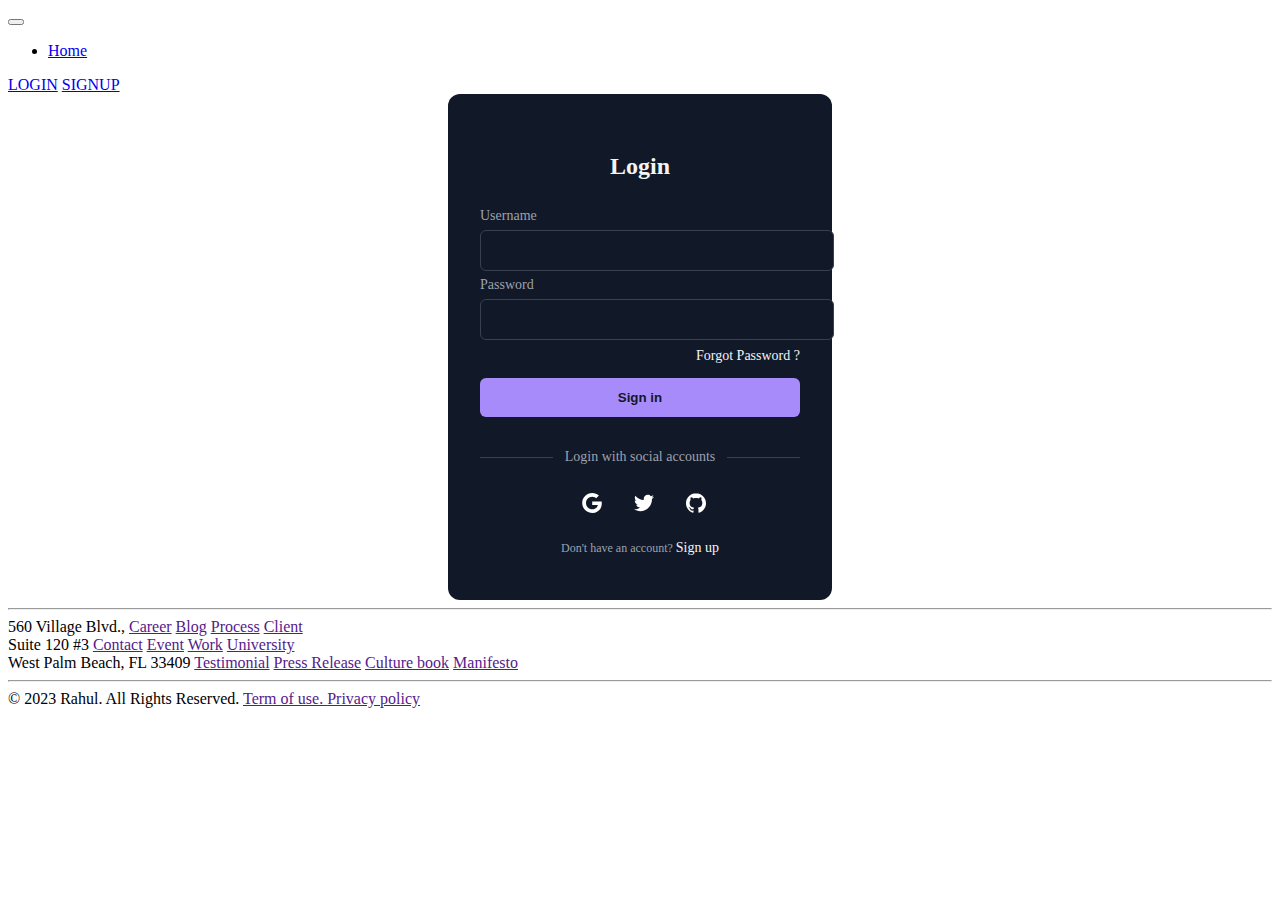
<file: login.html>
<!DOCTYPE html>
<html lang="en">
<head>
    <meta charset="UTF-8">
    <meta name="viewport" content="width=device-width, initial-scale=1.0">
    <link href="https://cdn.jsdelivr.net/npm/bootstrap@5.3.0/dist/css/bootstrap.min.css" rel="stylesheet" integrity="sha384-9ndCyUaIbzAi2FUVXJi0CjmCapSmO7SnpJef0486qhLnuZ2cdeRhO02iuK6FUUVM" crossorigin="anonymous">

    <link rel="stylesheet" href="login.css">

    <title>Login</title>
</head>
<body>

   <nav class="navbar navbar-expand-lg bg-info">
        <div class="container-fluid">
          <a class="navbar-brand" href="#"></a>
          <button class="navbar-toggler" type="button" data-bs-toggle="collapse" data-bs-target="#navbarSupportedContent" aria-controls="navbarSupportedContent" aria-expanded="false" aria-label="Toggle navigation">
            <span class="navbar-toggler-icon"></span>
          </button>
          <div class="collapse navbar-collapse" id="navbarSupportedContent">
            <ul class="navbar-nav me-auto mb-2 mb-lg-0">
              <li class="nav-item ">
                <a class="nav-link active fw-bold text-white" aria-current="page" href="/index.html">Home</a>
              </li>
         
          
            </ul>
            
            <a class="btn btn-primary mx-3" href="/login.html" role="button">LOGIN</a>
            <a class="btn btn-primary" href="/signup.html" role="button">SIGNUP</a>

          </div>
        </div>
      </nav>


      <!-- loginPage  -->

      <div class="login">

      <div class="form-container">
        <p class="title">Login</p>
        <form class="form">
            <div class="input-group">
                <label for="username">Username</label>
                <input type="text" name="username" id="username" placeholder="">
            </div>
            <div class="input-group">
                <label for="password">Password</label>
                <input type="password" name="password" id="password" placeholder="">
                <div class="forgot">
                    <a rel="noopener noreferrer" href="#">Forgot Password ?</a>
                </div>
            </div>
            <button class="sign">Sign in</button>
        </form>
        <div class="social-message">
            <div class="line"></div>
            <p class="message">Login with social accounts</p>
            <div class="line"></div>
        </div>
        <div class="social-icons">
            <button aria-label="Log in with Google" class="icon">
                <svg xmlns="http://www.w3.org/2000/svg" viewBox="0 0 32 32" class="w-5 h-5 fill-current">
                    <path d="M16.318 13.714v5.484h9.078c-0.37 2.354-2.745 6.901-9.078 6.901-5.458 0-9.917-4.521-9.917-10.099s4.458-10.099 9.917-10.099c3.109 0 5.193 1.318 6.38 2.464l4.339-4.182c-2.786-2.599-6.396-4.182-10.719-4.182-8.844 0-16 7.151-16 16s7.156 16 16 16c9.234 0 15.365-6.49 15.365-15.635 0-1.052-0.115-1.854-0.255-2.651z"></path>
                </svg>
            </button>
            <button aria-label="Log in with Twitter" class="icon">
                <svg xmlns="http://www.w3.org/2000/svg" viewBox="0 0 32 32" class="w-5 h-5 fill-current">
                    <path d="M31.937 6.093c-1.177 0.516-2.437 0.871-3.765 1.032 1.355-0.813 2.391-2.099 2.885-3.631-1.271 0.74-2.677 1.276-4.172 1.579-1.192-1.276-2.896-2.079-4.787-2.079-3.625 0-6.563 2.937-6.563 6.557 0 0.521 0.063 1.021 0.172 1.495-5.453-0.255-10.287-2.875-13.52-6.833-0.568 0.964-0.891 2.084-0.891 3.303 0 2.281 1.161 4.281 2.916 5.457-1.073-0.031-2.083-0.328-2.968-0.817v0.079c0 3.181 2.26 5.833 5.26 6.437-0.547 0.145-1.131 0.229-1.724 0.229-0.421 0-0.823-0.041-1.224-0.115 0.844 2.604 3.26 4.5 6.14 4.557-2.239 1.755-5.077 2.801-8.135 2.801-0.521 0-1.041-0.025-1.563-0.088 2.917 1.86 6.36 2.948 10.079 2.948 12.067 0 18.661-9.995 18.661-18.651 0-0.276 0-0.557-0.021-0.839 1.287-0.917 2.401-2.079 3.281-3.396z"></path>
                </svg>
            </button>
            <button aria-label="Log in with GitHub" class="icon">
                <svg xmlns="http://www.w3.org/2000/svg" viewBox="0 0 32 32" class="w-5 h-5 fill-current">
                    <path d="M16 0.396c-8.839 0-16 7.167-16 16 0 7.073 4.584 13.068 10.937 15.183 0.803 0.151 1.093-0.344 1.093-0.772 0-0.38-0.009-1.385-0.015-2.719-4.453 0.964-5.391-2.151-5.391-2.151-0.729-1.844-1.781-2.339-1.781-2.339-1.448-0.989 0.115-0.968 0.115-0.968 1.604 0.109 2.448 1.645 2.448 1.645 1.427 2.448 3.744 1.74 4.661 1.328 0.14-1.031 0.557-1.74 1.011-2.135-3.552-0.401-7.287-1.776-7.287-7.907 0-1.751 0.62-3.177 1.645-4.297-0.177-0.401-0.719-2.031 0.141-4.235 0 0 1.339-0.427 4.4 1.641 1.281-0.355 2.641-0.532 4-0.541 1.36 0.009 2.719 0.187 4 0.541 3.043-2.068 4.381-1.641 4.381-1.641 0.859 2.204 0.317 3.833 0.161 4.235 1.015 1.12 1.635 2.547 1.635 4.297 0 6.145-3.74 7.5-7.296 7.891 0.556 0.479 1.077 1.464 1.077 2.959 0 2.14-0.020 3.864-0.020 4.385 0 0.416 0.28 0.916 1.104 0.755 6.4-2.093 10.979-8.093 10.979-15.156 0-8.833-7.161-16-16-16z"></path>
                </svg>
            </button>
        </div>
        <p class="signup">Don't have an account?
            <a rel="noopener noreferrer" href="/signup.html" class="">Sign up</a>
        </p>
    </div>
    
</div>


<hr />
  <footer>
    <div class="container my-5">
      <span>560 Village Blvd.,</span>
      <span class="float-end ">
      <span class="fw-bold mx-3"><a href="">Career</a></span>
      <span class="fw-bold mx-3"><a href="">Blog</a></span>
      <span class="fw-bold mx-3"><a href="">Process</a></span>
      <span class="fw-bold mx-3"><a href="">Client</a></span>
      </span>
    </div>
    <div class="container my-5">
      <span>Suite 120 #3</span>
      <span class="float-end ">
      <span class="fw-bold mx-3"><a href="">Contact</a></span>
      <span class="fw-bold mx-3"><a href="">Event</a></span>
      <span class="fw-bold mx-3"><a href="">Work</a></span>
      <span class="fw-bold mx-3"><a href="">University</a></span>
      </span>
    </div>
    <div class="container my-5">
      <span>West Palm Beach, FL 33409</span>
      <span class="float-end ">
      <span class="fw-bold mx-3"><a href="">Testimonial</a></span>
      <span class="fw-bold mx-3"><a href="">Press Release</a></span>
      <span class="fw-bold mx-3"><a href="">Culture book</a></span>
      <span class="fw-bold mx-3"><a href="">Manifesto</a></span>
      </span>
    </div>
  <hr />
    <div class="container my-5">
    <span>	&#169; 2023 Rahul. All Rights Reserved.</span>
    <span class="fw-bold mx-2"><a href="">Term of use. </a></span>
    <span class="fw-bold "><a href="">Privacy policy</a></span>
    <span class="float-end ">
 
      
      </span>
    </div>
  </footer>

    <script src="https://cdn.jsdelivr.net/npm/bootstrap@5.3.0/dist/js/bootstrap.bundle.min.js" integrity="sha384-geWF76RCwLtnZ8qwWowPQNguL3RmwHVBC9FhGdlKrxdiJJigb/j/68SIy3Te4Bkz" crossorigin="anonymous"></script>

</body>
</html>
</file>
<file: login.css>
.login{
    display: flex;
    justify-content: center;
}
.form-container {
    width: 320px;
    border-radius: 0.75rem;
    background-color: rgba(17, 24, 39, 1);
    padding: 2rem;
    color: rgba(243, 244, 246, 1);
  }
  
  .title {
    text-align: center;
    font-size: 1.5rem;
    line-height: 2rem;
    font-weight: 700;
  }
  
  .form {
    margin-top: 1.5rem;
  }
  
  .input-group {
    margin-top: 0.25rem;
    font-size: 0.875rem;
    line-height: 1.25rem;
  }
  
  .input-group label {
    display: block;
    color: rgba(156, 163, 175, 1);
    margin-bottom: 4px;
  }
  
  .input-group input {
    width: 100%;
    border-radius: 0.375rem;
    border: 1px solid rgba(55, 65, 81, 1);
    outline: 0;
    background-color: rgba(17, 24, 39, 1);
    padding: 0.75rem 1rem;
    color: rgba(243, 244, 246, 1);
  }
  
  .input-group input:focus {
    border-color: rgba(167, 139, 250);
  }
  
  .forgot {
    display: flex;
    justify-content: flex-end;
    font-size: 0.75rem;
    line-height: 1rem;
    color: rgba(156, 163, 175,1);
    margin: 8px 0 14px 0;
  }
  
  .forgot a,.signup a {
    color: rgba(243, 244, 246, 1);
    text-decoration: none;
    font-size: 14px;
  }
  
  .forgot a:hover, .signup a:hover {
    text-decoration: underline rgba(167, 139, 250, 1);
  }
  
  .sign {
    display: block;
    width: 100%;
    background-color: rgba(167, 139, 250, 1);
    padding: 0.75rem;
    text-align: center;
    color: rgba(17, 24, 39, 1);
    border: none;
    border-radius: 0.375rem;
    font-weight: 600;
  }
  
  .social-message {
    display: flex;
    align-items: center;
    padding-top: 1rem;
  }
  
  .line {
    height: 1px;
    flex: 1 1 0%;
    background-color: rgba(55, 65, 81, 1);
  }
  
  .social-message .message {
    padding-left: 0.75rem;
    padding-right: 0.75rem;
    font-size: 0.875rem;
    line-height: 1.25rem;
    color: rgba(156, 163, 175, 1);
  }
  
  .social-icons {
    display: flex;
    justify-content: center;
  }
  
  .social-icons .icon {
    border-radius: 0.125rem;
    padding: 0.75rem;
    border: none;
    background-color: transparent;
    margin-left: 8px;
  }
  
  .social-icons .icon svg {
    height: 1.25rem;
    width: 1.25rem;
    fill: #fff;
  }
  
  .signup {
    text-align: center;
    font-size: 0.75rem;
    line-height: 1rem;
    color: rgba(156, 163, 175, 1);
  }
</file>
